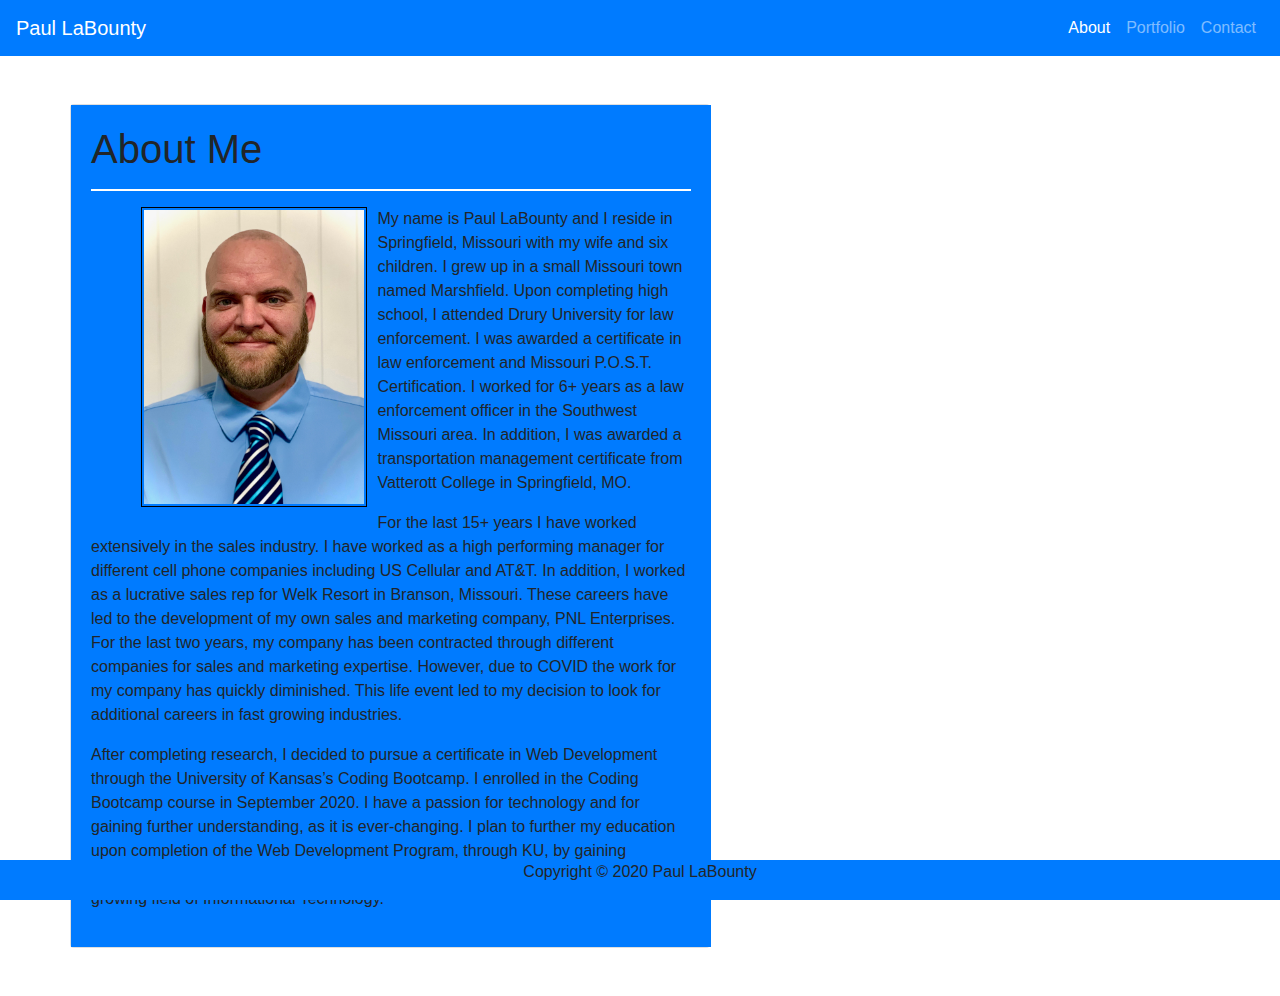
<file: index.html>
<!DOCTYPE html>
<html lang="en">
  <head>
    <meta charset="UTF-8" />
    <meta name="viewport" content="width=device-width, initial-scale=1.0" />
    <link
      rel="stylesheet"
      href="https://stackpath.bootstrapcdn.com/bootstrap/4.5.2/css/bootstrap.min.css"
      integrity="sha384-JcKb8q3iqJ61gNV9KGb8thSsNjpSL0n8PARn9HuZOnIxN0hoP+VmmDGMN5t9UJ0Z"
      crossorigin="anonymous"
    />
    <link rel="stylesheet" href="style.css" />
    <title>Paul LaBounty</title>
  </head>

  <body
    style="
      background: url(https://cdn.pixabay.com/photo/2017/08/30/01/05/milky-way-2695569__340.jpg);
      background-size: 100% 100%;
    "
  >
    <nav class="navbar navbar-expand-lg navbar-dark bg-primary sticky">
      <a class="navbar-brand" href="#">Paul LaBounty</a>
      <button
        class="navbar-toggler"
        type="button"
        data-toggle="collapse"
        data-target="#navbarNav"
        aria-controls="navbarNav"
        aria-expanded="false"
        aria-label="Toggle navigation"
      >
        <span class="navbar-toggler-icon"></span>
      </button>
      <div class="collapse navbar-collapse justify-content-end" id="navbarNav">
        <ul class="navbar-nav">
          <li class="nav-item active">
            <a class="nav-link" href="./index.html"
              >About <span class="sr-only">(current)</span></a
            >
          </li>
          <li class="nav-item">
            <a class="nav-link" href="./portfolio.html">Portfolio</a>
          </li>
          <li class="nav-item">
            <a class="nav-link" href="./contact.html">Contact</a>
          </li>
        </ul>
      </div>
    </nav>
<!--  container containing my bio information -->
    <div class="container main">
      <div class="row">
        <div class="card-main">
          <div class="card my-5">
            <div class="card-body bg-primary">
              <h1>About Me</h1>
              <hr class="one" />
              <img src="Images/portrait.jpg" alt="Selfie" class="img" />
              <p>
                My name is Paul LaBounty and I reside in Springfield, Missouri
                with my wife and six children. I grew up in a small Missouri
                town named Marshfield. Upon completing high school, I attended
                Drury University for law enforcement. I was awarded a
                certificate in law enforcement and Missouri P.O.S.T.
                Certification. I worked for 6+ years as a law enforcement
                officer in the Southwest Missouri area. In addition, I was
                awarded a transportation management certificate from Vatterott
                College in Springfield, MO.
              </p>
              <p>
                For the last 15+ years I have worked extensively in the sales
                industry. I have worked as a high performing manager for
                different cell phone companies including US Cellular and AT&T.
                In addition, I worked as a lucrative sales rep for Welk Resort
                in Branson, Missouri. These careers have led to the development
                of my own sales and marketing company, PNL Enterprises. For the
                last two years, my company has been contracted through different
                companies for sales and marketing expertise. However, due to
                COVID the work for my company has quickly diminished. This life
                event led to my decision to look for additional careers in fast
                growing industries.
              </p>
              <p>
                After completing research, I decided to pursue a certificate in
                Web Development through the University of Kansas’s Coding
                Bootcamp. I enrolled in the Coding Bootcamp course in September
                2020. I have a passion for technology and for gaining further
                understanding, as it is ever-changing. I plan to further my
                education upon completion of the Web Development Program,
                through KU, by gaining certification in Cyber Security. I am
                looking forward to my new career in the fast-growing field of
                Informational Technology.
              </p>
            </div>
          </div>
        </div>
      </div>
    </div>

    <footer class="footer bg-primary fixed-bottom">
      <div class="container">
        <div class="row text-center">
          <div class="col-12">
            <p>Copyright © 2020 Paul LaBounty</p>
          </div>
        </div>
      </div>
    </footer>

    <script
      src="https://code.jquery.com/jquery-3.5.1.slim.min.js"
      integrity="sha384-DfXdz2htPH0lsSSs5nCTpuj/zy4C+OGpamoFVy38MVBnE+IbbVYUew+OrCXaRkfj"
      crossorigin="anonymous"
    ></script>
    <script
      src="https://cdn.jsdelivr.net/npm/popper.js@1.16.1/dist/umd/popper.min.js"
      integrity="sha384-9/reFTGAW83EW2RDu2S0VKaIzap3H66lZH81PoYlFhbGU+6BZp6G7niu735Sk7lN"
      crossorigin="anonymous"
    ></script>
    <script
      src="https://stackpath.bootstrapcdn.com/bootstrap/4.5.2/js/bootstrap.min.js"
      integrity="sha384-B4gt1jrGC7Jh4AgTPSdUtOBvfO8shuf57BaghqFfPlYxofvL8/KUEfYiJOMMV+rV"
      crossorigin="anonymous"
    ></script>
  </body>
</html>
</file>
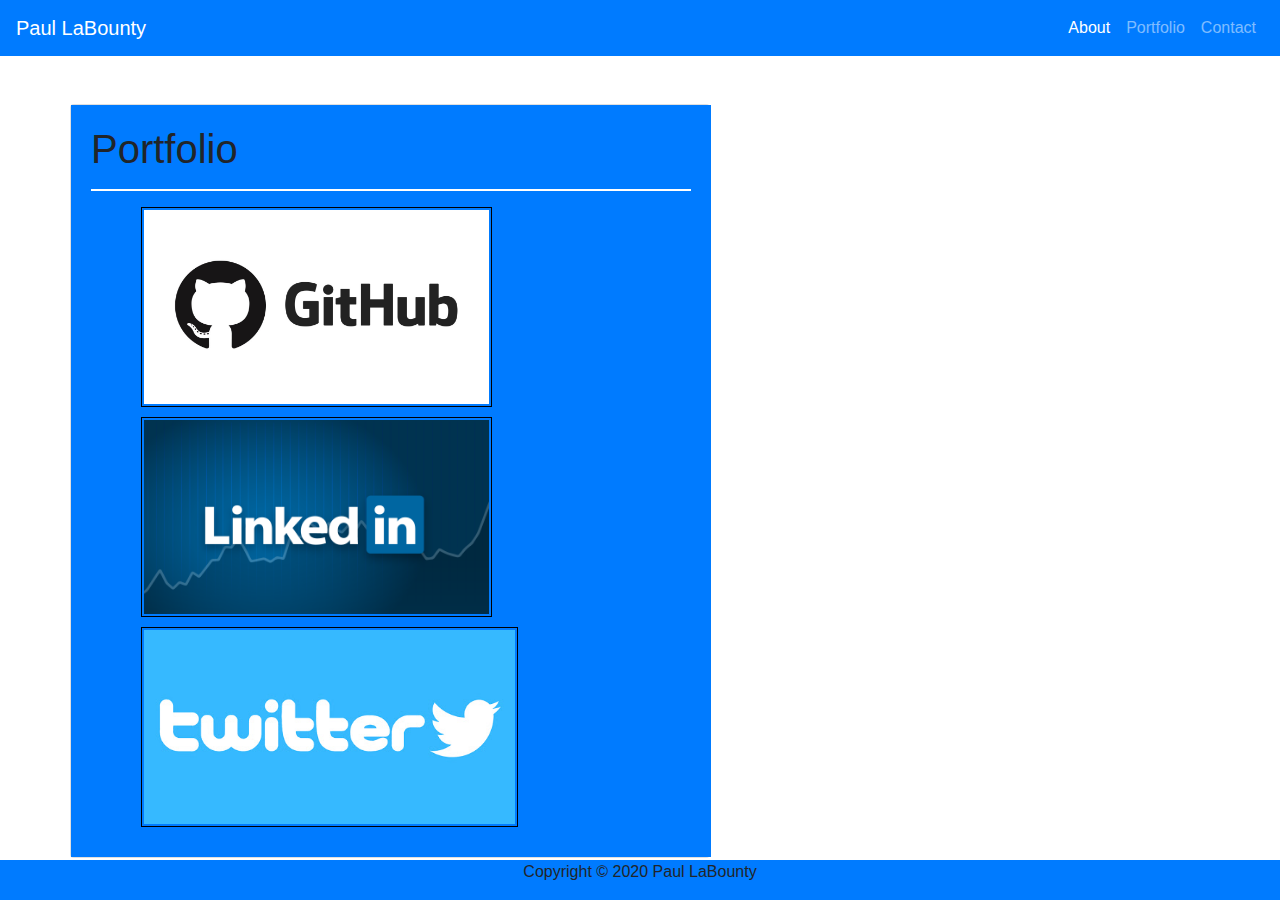
<file: portfolio.html>
<!DOCTYPE html>
<html lang="en">

<head>
  <meta charset="UTF-8">
  <meta name="viewport" content="width=device-width, initial-scale=1.0">
  <link rel="stylesheet" href="https://stackpath.bootstrapcdn.com/bootstrap/4.5.2/css/bootstrap.min.css"
    integrity="sha384-JcKb8q3iqJ61gNV9KGb8thSsNjpSL0n8PARn9HuZOnIxN0hoP+VmmDGMN5t9UJ0Z" crossorigin="anonymous">
  <link rel="stylesheet" href="style.css">
  <title>Portfolio</title>


</head>


<body
  style="background: url(https://cdn.pixabay.com/photo/2017/08/30/01/05/milky-way-2695569__340.jpg); background-size: 100% 100%; ">
<!-- nav bar with responsive layout -->
<nav class="navbar navbar-expand-lg navbar-dark bg-primary">
  <a class="navbar-brand" href="#">Paul LaBounty</a>
  <button class="navbar-toggler" type="button" data-toggle="collapse" data-target="#navbarNav" aria-controls="navbarNav"
    aria-expanded="false" aria-label="Toggle navigation">
    <span class="navbar-toggler-icon"></span>
  </button>
  <div class="collapse navbar-collapse justify-content-end" id="navbarNav">
    <ul class="navbar-nav">
      <li class="nav-item active">
        <a class="nav-link" href="./index.html">About <span class="sr-only">(current)</span></a>
      </li>
      <li class="nav-item">
        <a class="nav-link" href="./portfolio.html">Portfolio</a>
      </li>
      <li class="nav-item">
        <a class="nav-link" href="./contact.html">Contact</a>
      </li>

    </ul>
  </div>
</nav>
<!-- container with card with photos and links -->
<div class="container main">
  <div class="row">
    <div class="card-main">
      <div class="card my-5">
        <div class="card-body bg-primary">
          <h1>Portfolio</h1>
          <hr class="one">
          <a href="https://github.com/Plabounty"><img src="Images/GitHub.jpg" alt="GitHub" class="img2"></a>
          <a href="https://www.linkedin.com/in/paul-labounty-55a443196/"><img src="Images/Linkedin.jpg" alt="Linkedin" class="img2"></a>
          <a href="https://twitter.com/PaulLaBounty3"><img src="Images/Twitter.jpg" alt="Twitter" class="img2"></a>
        </div>
      </div>
    </div>
  </div>
</div>
<!-- footer that sticks to the bottom -->
<footer class="footer bg-primary fixed-bottom">
  <div class="container">
    <div class="row text-center">
      <div class="col-12">
        <p> Copyright © 2020 Paul LaBounty</p>
      </div>
    </div>
  </div>
</footer>

<script src="https://code.jquery.com/jquery-3.5.1.slim.min.js"
  integrity="sha384-DfXdz2htPH0lsSSs5nCTpuj/zy4C+OGpamoFVy38MVBnE+IbbVYUew+OrCXaRkfj" crossorigin="anonymous"></script>
<script src="https://cdn.jsdelivr.net/npm/popper.js@1.16.1/dist/umd/popper.min.js"
  integrity="sha384-9/reFTGAW83EW2RDu2S0VKaIzap3H66lZH81PoYlFhbGU+6BZp6G7niu735Sk7lN" crossorigin="anonymous"></script>
<script src="https://stackpath.bootstrapcdn.com/bootstrap/4.5.2/js/bootstrap.min.js"
  integrity="sha384-B4gt1jrGC7Jh4AgTPSdUtOBvfO8shuf57BaghqFfPlYxofvL8/KUEfYiJOMMV+rV" crossorigin="anonymous"></script>
</body>

</html>
</file>
<file: style.css>
hr.one {
    border: none;
    Height: 2px;
    background-color: white;
  }

  .img {
    float: left;
    margin-right: 10px;
    Margin-bottom: 10px;
    margin-left: 50px;
    border: black 1px solid;
    padding: 2px;
    height:300px;
  }

  .img2 {
    float: left;
    margin-right: 10px;
    Margin-bottom: 10px;
    margin-left: 50px;
    border: black 1px solid;
    padding: 2px;
    height:200px;
  }



.card-main{
  width: 50vw;
}

.card-body{
  width: 50vw;
}

@media only screen and (max-width: 875px) {
  .img {
    height: 200px;
  }
  .img2 {
    height: 200px;
    width: 150px;
  }
  .card-main {
    padding-left: 20px;
  }
}
</file>
